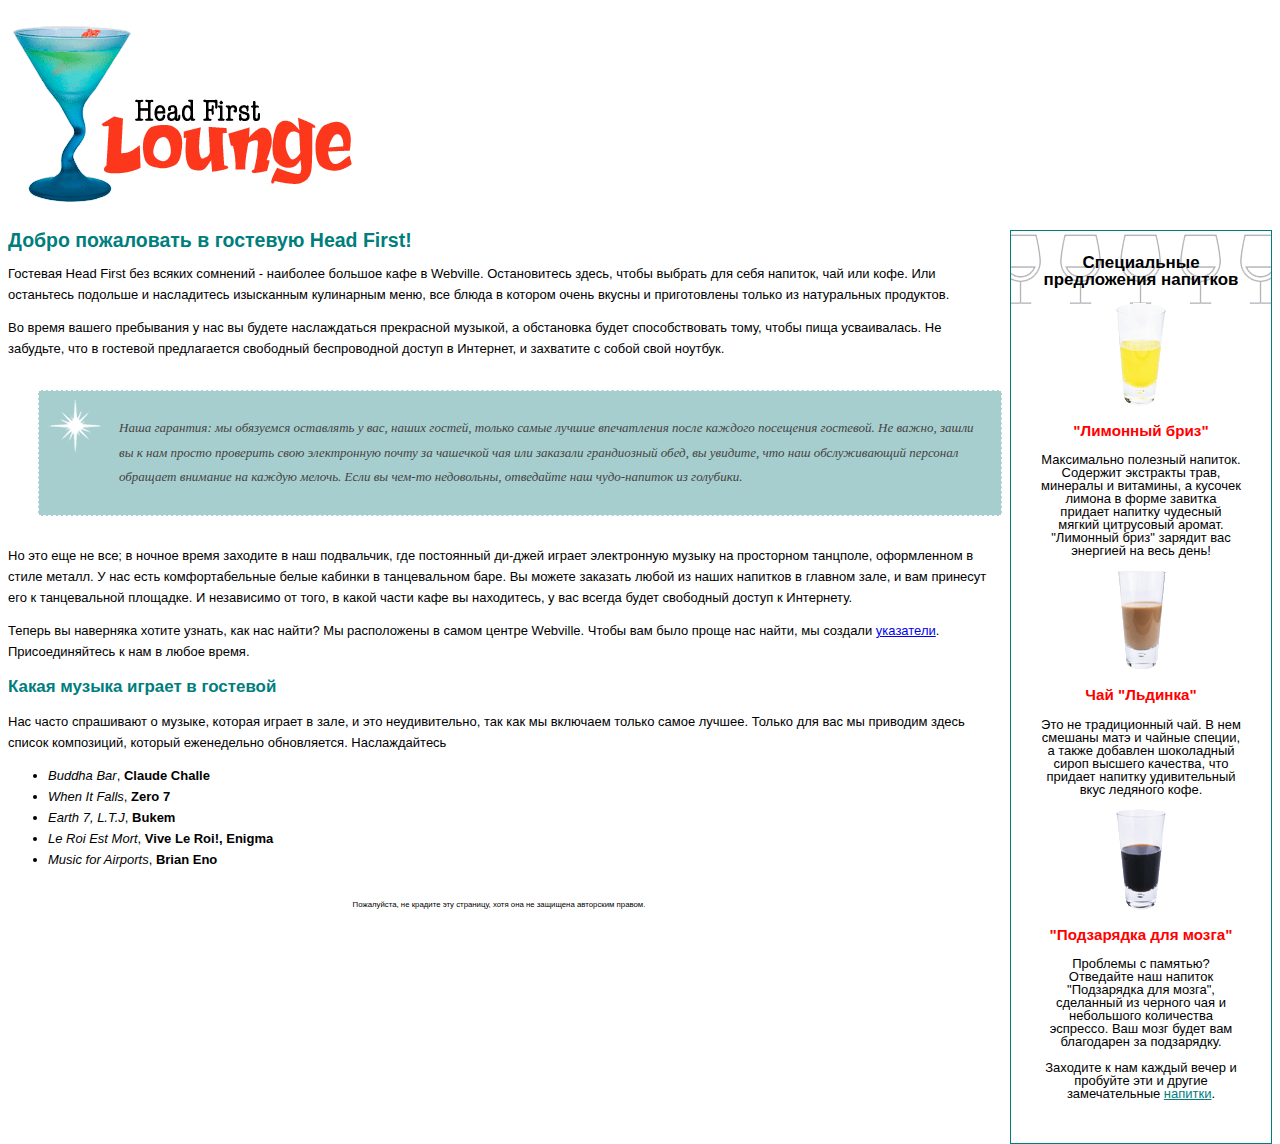
<file: index.html>
<!DOCTYPE html>
<html lang="ru">
    <head>
    <meta charset="utf-8">
        <title>Гостевая Head First</title>
        <link type = "text/css" rel="stylesheet" href="index.css">
    </head>
    <body>
        <p id="logo"><img src ="images/logo.png" alt="Логотив гостевой Head First"></p>
        <div id="drinks">
            <h2>Специальные предложения напитков</h2>
            <img src="images/yellow.png">
            <h3>"Лимонный бриз"</h3>
            <p>
                Максимально полезный напиток. Содержит экстракты трав, минералы и витамины,
                а кусочек лимона в форме завитка придает напитку чудесный мягкий цитрусовый аромат. 
                "Лимонный бриз" зарядит вас энергией на весь день!
            </p>
            <img src="images/chai.png">
            <h3>Чай "Льдинка"</h3>
            <p>
                Это не традиционный чай. В нем смешаны матэ и чайные специи, 
                а также добавлен шоколадный сироп высшего качества, 
                что придает напитку удивительный вкус ледяного кофе.
            </p>
            <img src="images/black.png">
            <h3>"Подзарядка для мозга"</h3>
            <p>
                Проблемы с памятью? Отведайте наш напиток "Подзарядка для мозга", сделанный 
                из черного чая и небольшого количества эспрессо. Ваш мозг будет вам благодарен за подзарядку.
            </p>
            <p>
                Заходите к нам каждый вечер и пробуйте эти и другие замечательные <a href="beverages/drinks.html">напитки</a>.
            </p>
                
            </div>
        <h1>Добро пожаловать в гостевую Head First!</h1>
        <p>
            Гостевая Head First без всяких сомнений - наиболее большое кафе в Webville. 
            Остановитесь здесь, чтобы выбрать для себя напиток, чай или кофе.
            Или останьтесь подольше и насладитесь изысканным кулинарным меню, 
            все блюда в котором очень вкусны и приготовлены только из натуральных продуктов.
        </p>
        <p>
            Во время вашего пребывания у нас вы будете наслаждаться прекрасной музыкой, 
            а обстановка будет способствовать тому, чтобы пища усваивалась. 
            Не забудьте, что в гостевой предлагается свободный беспроводной доступ в Интернет,
            и захватите с собой свой ноутбук.
        </p>
        <p id="guarantee">
            Наша гарантия: мы обязуемся оставлять у вас, наших гостей, 
            только самые лучшие впечатления после каждого посещения гостевой.
            Не важно, зашли вы к нам просто проверить свою электронную почту
            за чашечкой чая или заказали грандиозный обед, вы увидите, 
            что наш обслуживающий персонал обращает внимание на каждую мелочь. 
            Если вы чем-то недовольны, отведайте наш чудо-напиток из голубики.
        </p>
        <p>
            Но это еще не все; в ночное время заходите в наш подвальчик, 
            где постоянный ди-джей играет электронную музыку на просторном танцполе,
            оформленном в стиле металл. У нас есть комфортабельные белые кабинки в танцевальном баре. 
            Вы можете заказать любой из наших напитков в главном зале,
            и вам принесут его к танцевальной площадке. И независимо от того,
            в какой части кафе вы находитесь, у вас всегда будет свободный доступ к Интернету.
        </p>
        <p>
            Теперь вы наверняка хотите узнать, как нас найти? Мы расположены в самом центре Webville. 
            Чтобы вам было проще нас найти, мы создали <a href="about/direction.html">указатели</a>. Присоединяйтесь к нам в любое время.
        </p>
        <h2>Какая музыка играет в гостевой</h2>
        <p>
            Нас часто спрашивают о музыке, которая играет в зале, и это неудивительно, 
            так как мы включаем только самое лучшее. Только для вас мы приводим здесь список композиций, 
            который еженедельно обновляется. Наслаждайтесь
        </p>
        <ul>
            <li><span class="cd">Buddha Bar</span>, <span class="artist"> Claude Challe</span></li>
            <li><span class="cd">When It Falls</span>, <span class="artist"> Zero 7</span></li>
            <li><span class="cd">Earth 7, L.T.J</span>, <span class="artist"> Bukem</span></li>
            <li><span class="cd">Le Roi Est Mort</span>, <span class="artist"> Vive Le Roi!, Enigma</span></li>
            <li><span class="cd">Music for Airports</span>, <span class="artist">Brian Eno</span></li>
        </ul>
    </body>
    <div id="footer">
    <p>Пожалуйста, не крадите эту страницу, хотя она не защищена
        авторским правом.</p>
    </div>
</html>
</file>
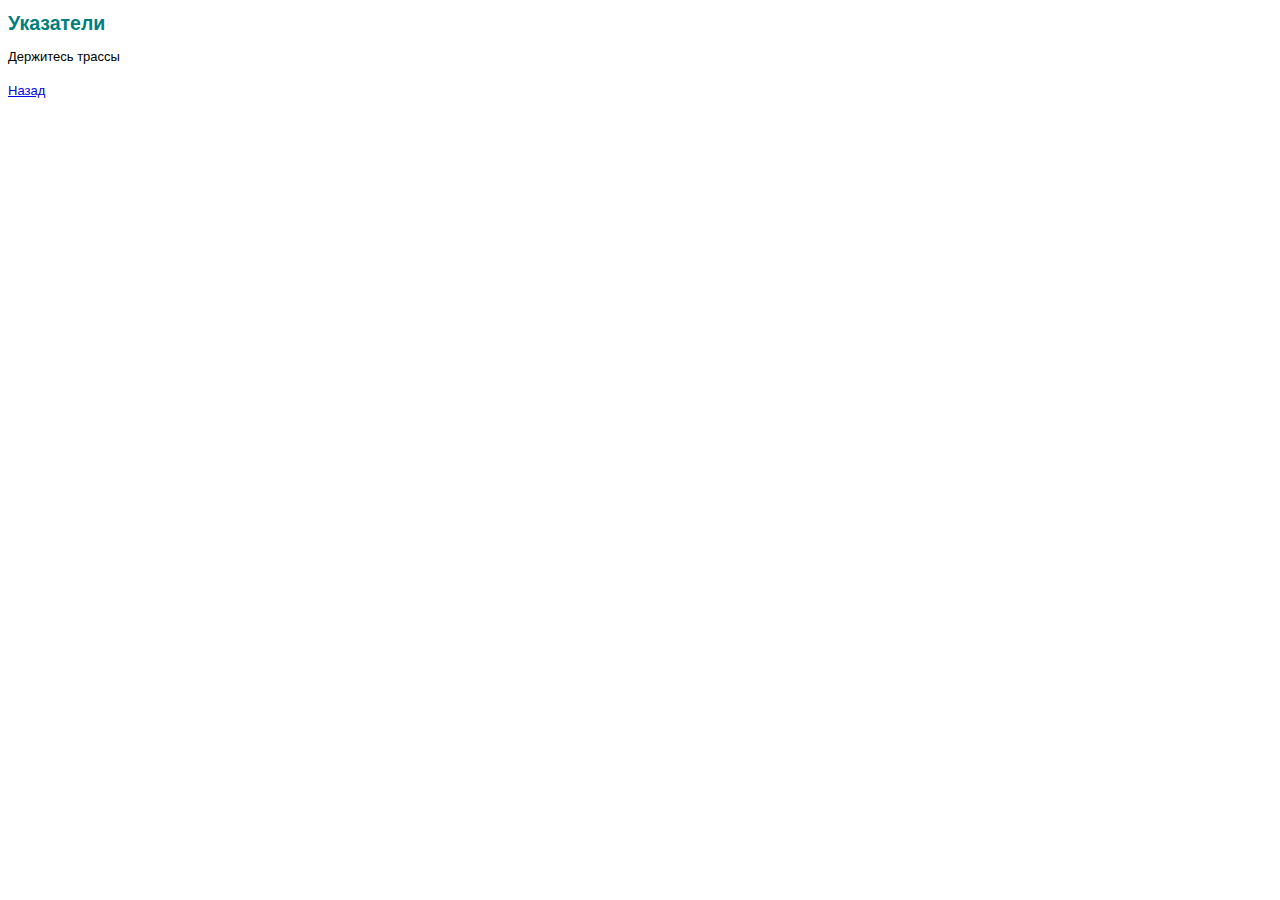
<file: about/direction.html>
<!DOCTYPE html>
<html lang="ru">
<meta charset="utf-8">    
    <head>
        <title>Указатели</title>
        <link type="text/css" rel="stylesheet" href="../index.css">
    </head>
    <body>
        <h1>Указатели</h1>
        <p>Держитесь трассы</p>
        <a href="../index.html">Назад</a>
    </body>
</html>
</file>
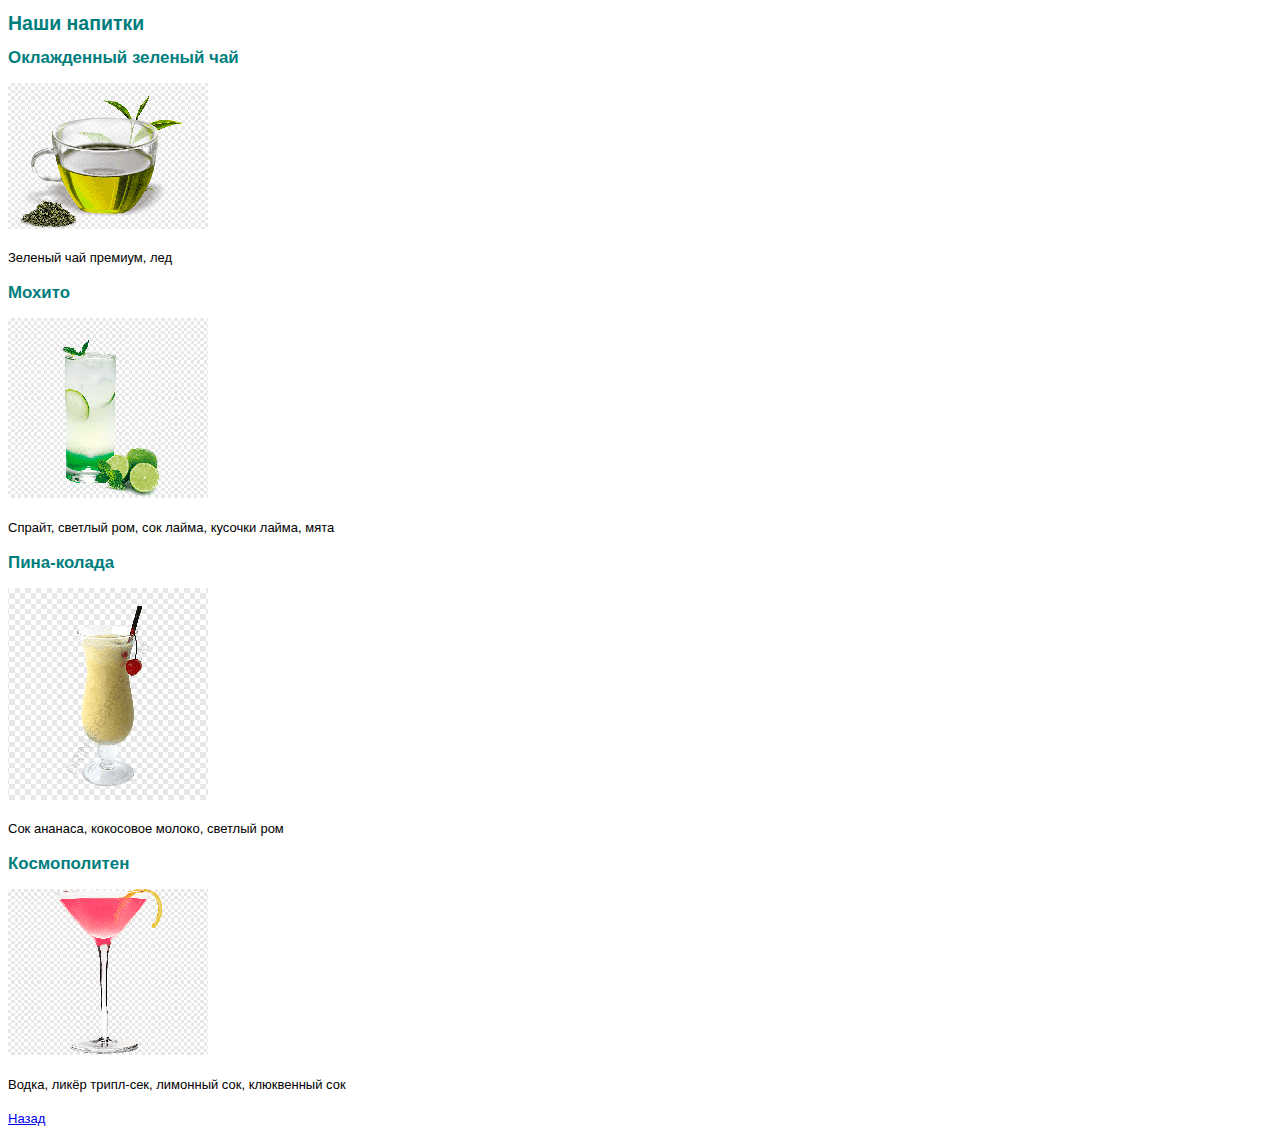
<file: beverages/drinks.html>
<!DOCTYPE html>
<html lang="ru">
<meta charset = "utf-8">
    <head>
        <title>Меню напитков</title>
        <link type="text/css" rel="stylesheet" href="../index.css">
    </head>
    <body>
        <h1>Наши напитки</h1>
        <h2>Оклажденный зеленый чай</h2>
        <img src ="../images/greentea.png">
        <p class="drinks">Зеленый чай премиум, лед</p>
        <h2>Мохито</h2>
        <img src ="../images/mojito.png">
        <p class="drinks alcodrinks">Спрайт, светлый ром, сок лайма, кусочки лайма, мята</p>
        <h2>Пина-колада</h2>
        <img src ="../images/pina-colada.png">
        <p class="drinks alcodrinks">Сок ананаса, кокосовое молоко, светлый ром</p>
        <h2>Космополитен</h2>
        <img src ="../images/kosmopoliten.png">
        <p class="drinks alcodrinks">Водка, ликёр трипл-сек, лимонный сок, клюквенный сок</p>
        <a href="../index.html">Назад</a>
    </body>
</html>
</file>
<file: index.css>
@media (min-height: 481px), screen and (orientation: portrait) {
    #guarantee {
        margin: 30px;
        margin-right: 250px;
    }
    }
    @media (max-height: 480px), screen and (orientation: portrait) {
    #guarantee {
        margin: 30px;
    }
    }
body{
    font: small/1.6em Verdana, Geneva, Tahoma, sans-serif;
}
h1,h2{
    color:#007e7e;
}
h1{
    font-size: 150%;
}
h2{
    font-size: 130%;
}
#guarantee{
    border: 1px dashed white;
    padding: 25px;
    padding-left: 80px;
    margin: 30px;
    margin-right: 270px;
    background:  #a7cece url(images/star.png) no-repeat top left;
    font-family:  Georgia, 'Times New Roman', Times, serif;
    font-style: italic;
    line-height: 1.9em;
    color:#444;
}
#drinks{
    width: 200px;
    border: 1px solid #007e7e;
    padding: 30px;
    padding-top: 10px;
    line-height: 1;
    text-align: center;
    background: url(images/glassnew.png) repeat-x top;
    float:right;
    margin-left: 20px;
    
}
#drinks h2{
    color:black; 
}
#drinks h3{
    color:red;
}
#footer{
    font-size: 60%;
    text-align: center;
    line-height: normal;
    margin-top: 30px;
}
.cd{
    font-style: italic;
}
.artist{
    font-weight: bold;
}
#drinks a:link {
    color: #007e7e;
    }
#drinks a:visited {
    color: #333;
    }
#drinks a:hover {
    background: #f88396;
    color: #0d5353;
    }
</file>
